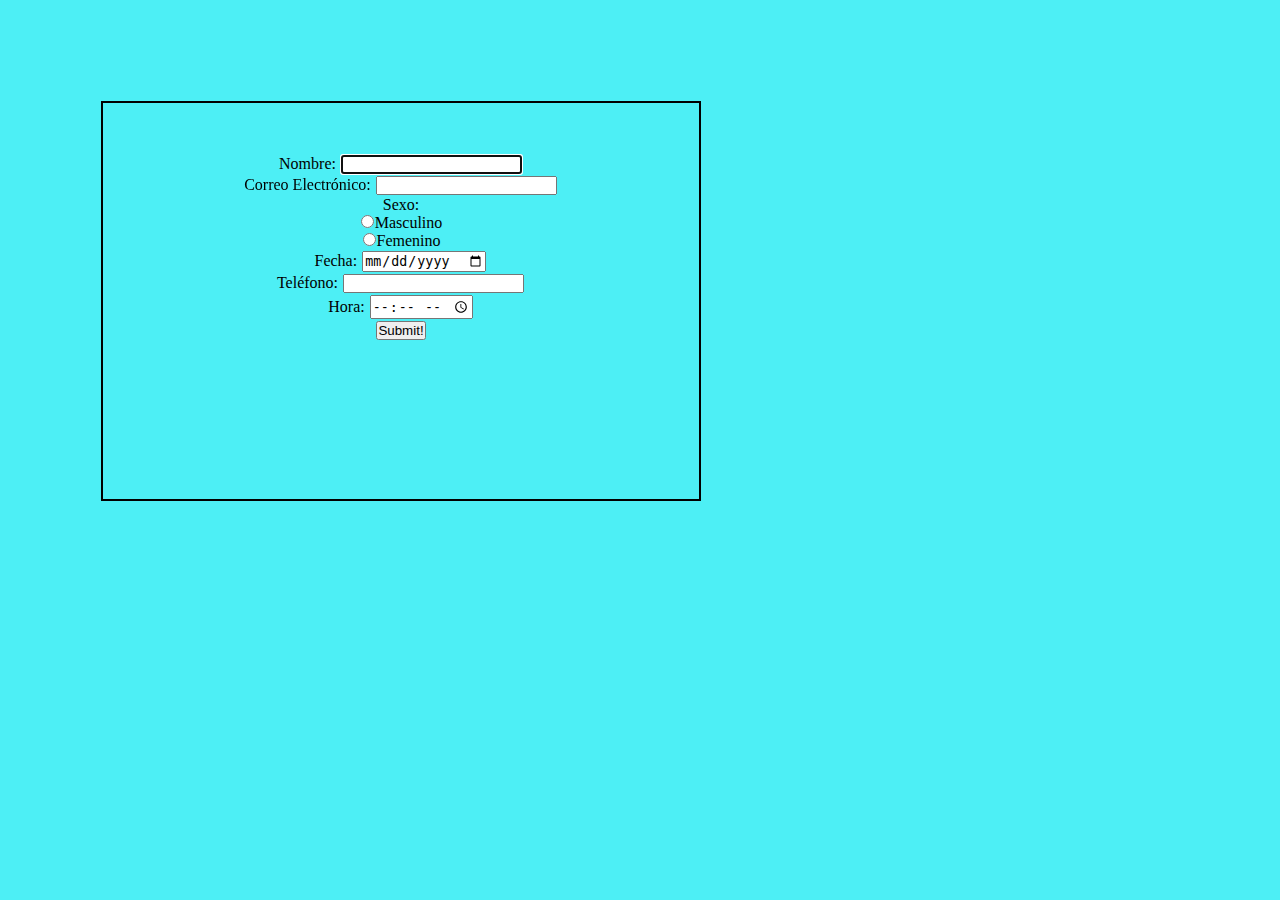
<file: formulario.html>
<!DOCTYPE html>
<html>
<head>
<meta charset="utf-8" />
<link rel="stylesheet" href="css/form.css">
<title>Formulario para agendar cita</title>
</head>
    <body class="cont-formulario">
        <form class="cont-preguntas" action="datos.php" method="post" id="form" oninput="range_control_value.value = range_control.valueAsNumber">

            <p>
                Nombre: <input type="text" name="nombreUsuario" autofocus required />
                <br />

                Correo Electrónico: <input type="correo" name="correo" required />
                <br />

                Sexo: <br>
                    <input type="radio" name="sexo" value="Masculino">Masculino<br>
                    <input type="radio" name="sexo" value="Femenino">Femenino<br>

                Fecha: <input type="date" name="fecha" />
                <br />

                Teléfono: <input type="tel" name="telefono" />
                <br />

                Hora: <input type="time" name="hora" />
                <br />

                <input type="submit" value="Submit!" />
            </p>
        </form>
    </body>
</html>
</file>
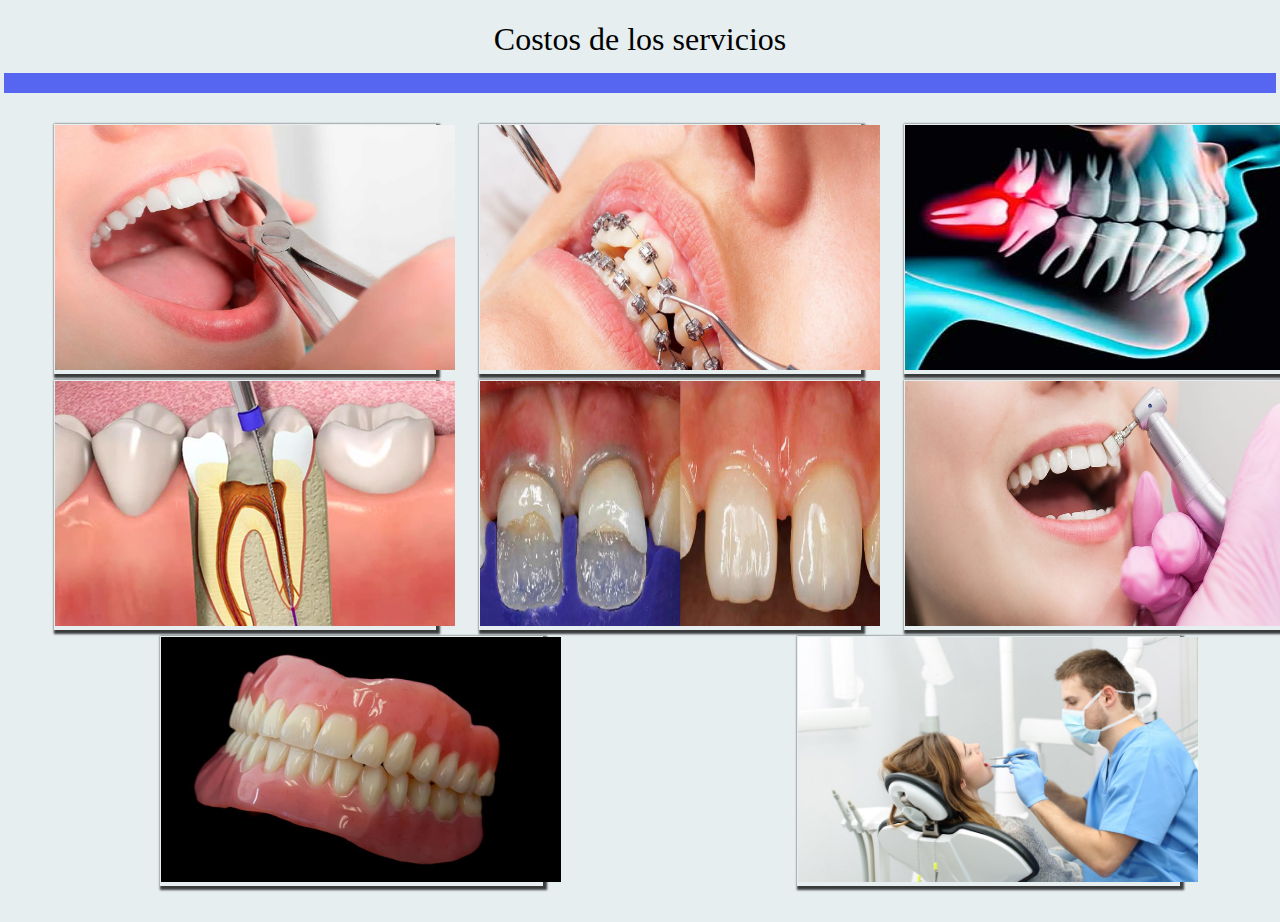
<file: Galeria.html>
<!DOCTYPE html>
<html lang="en">
    <head>
        <meta charset="UFT-8">
        <meta name="viewport" content="width=device-width, initial-scale=1,0">
        <meta http-equiv="X-UA-Compatible" content="ie=edge">
        <title>Galeria de imagenes</title>
        <link rel="stylesheet" href="css/galeria.css">
    </head>
    <body class="fondo-galeria">
        <div class="galeria">
            <h1>Costos de los servicios</h1>
            <div class="linea"></div>
            <div class="contenedor-imagenes">
                <div class="imagen">
                    <img src="imagenes/extraccion.jpg" height="245" width="400">
                    <div class="overlay">
                        <h2>Extraccion</h2>
                        <h3>Adulto o niño<br>$500</h3>
                    </div>
                </div>

                <div class="imagen">
                    <img src="imagenes/Ortodoncia1.jpg" height="245" width="400">
                    <div class="overlay">
                        <h2>Ortodoncia</h2>
                        <h3>Adulto o niño<br>inferior y superior<br>$5000<br>Solo inferior o superior<br>$2500</h3>
                    </div>
                </div>
                <div class="imagen">
                    <img src="imagenes/Terceros-Molares.jpg" height="245" width="400">
                    <div class="overlay">
                        <h2>Cx 3ros</h2>
                        <h3>Adulto<br>$500</h3>
                    </div>
                </div>
                <div class="imagen">
                    <img src="imagenes/endodoncia.jpg" height="245" width="400">
                    <div class="overlay">
                        <h2>Endodoncia</h2>
                        <h3>Adulto<br>$450</h3>
                    </div>
                </div>
                <div class="imagen">
                    <img src="imagenes/resinas.jpg" height="245" width="400">
                    <div class="overlay">
                        <h2>Resinas</h2>
                        <h3>Adulto<br>$450</h3>
                    </div>
                </div>
                <div class="imagen">
                    <img src="imagenes/limpieza.jpg" height="245" width="400">
                    <div class="overlay">
                        <h2>Limpieza</h2>
                        <h3>Adulto o niño<br>$450</h3>
                    </div>
                </div>
                <div class="imagen">
                    <img src="imagenes/protesis.jpg" height="245" width="400">
                    <div class="overlay">
                        <h2>Protesis</h2>
                        <h3>Adulto<br>$3000</h3>
                    </div>
                </div>
                <div class="imagen">
                    <img src="imagenes/diagnostico.jpg" height="245" width="400">
                    <div class="overlay">
                        <h2>Diagnostico y Prevención</h2>
                        <h3>Adulto o niño<br>$200</h3>
                    </div>
                </div>
                
            </div>
        </div>
    </body>
</html>
</file>
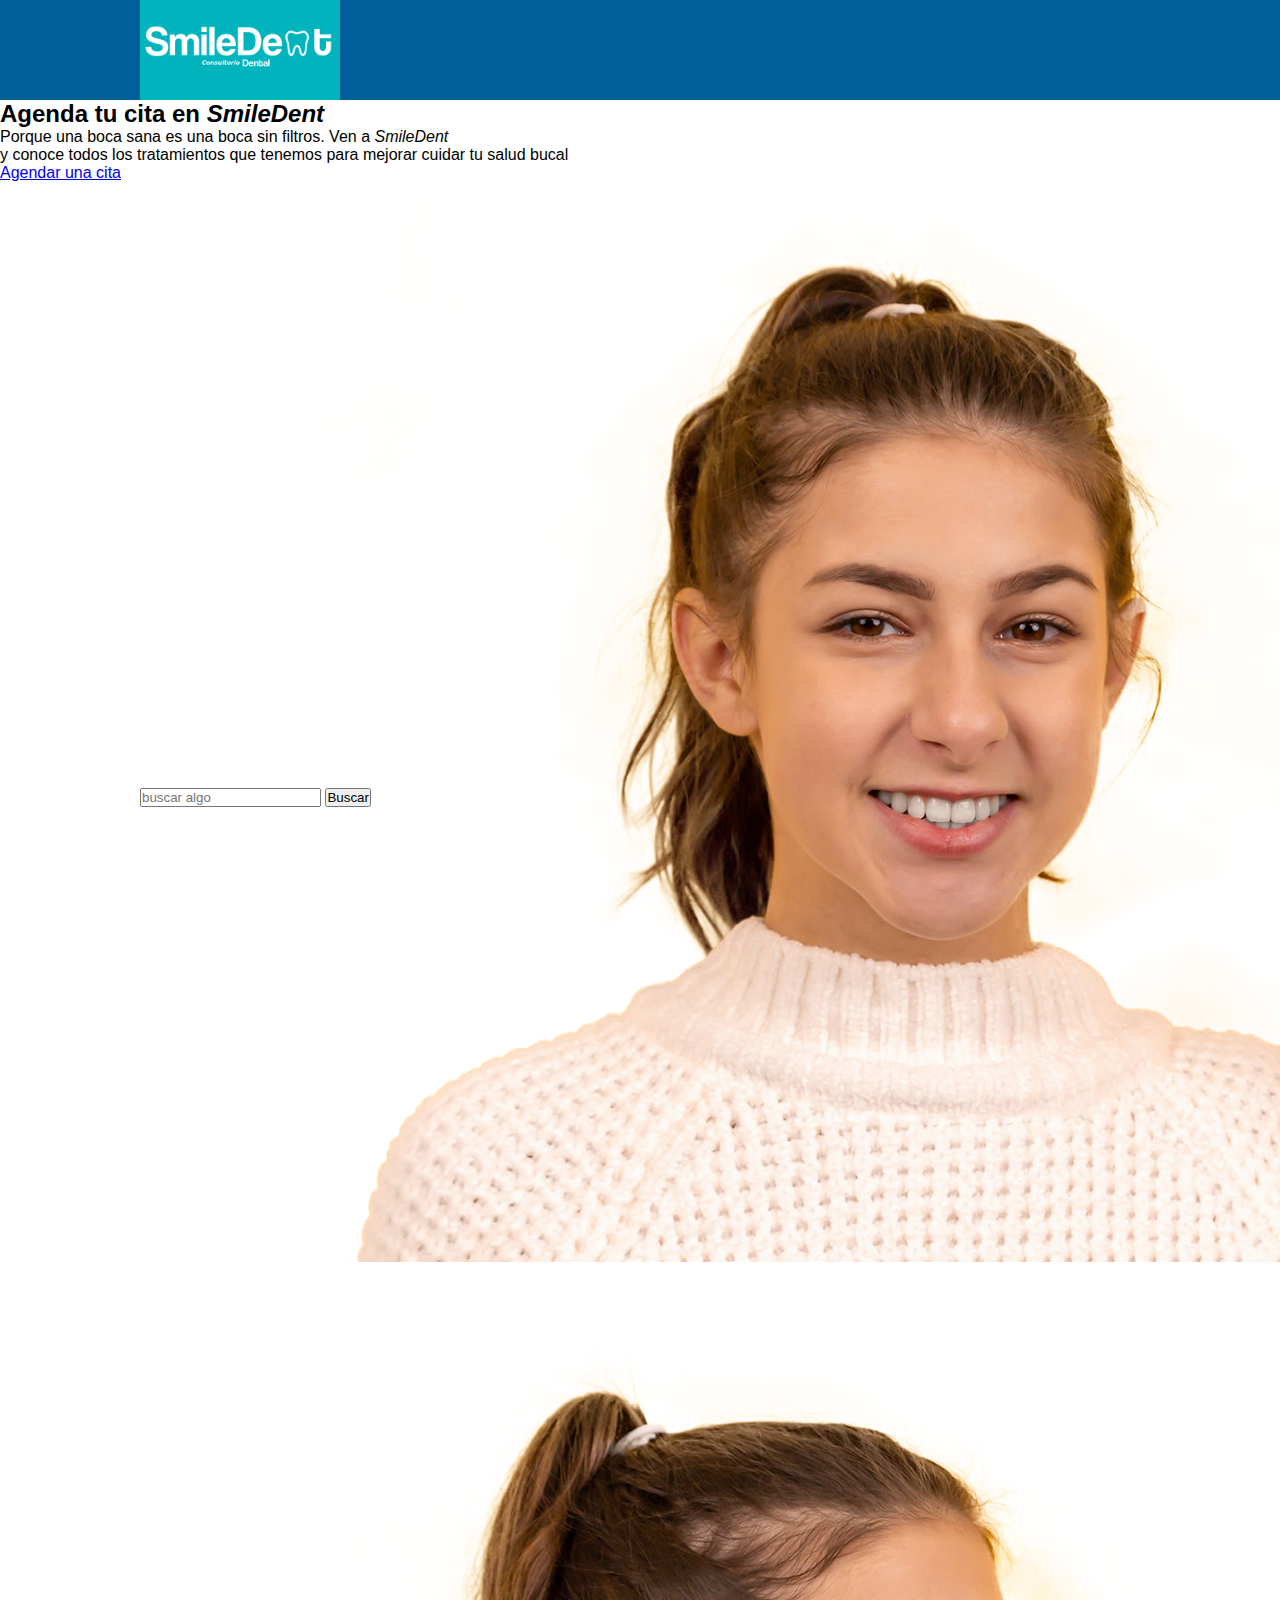
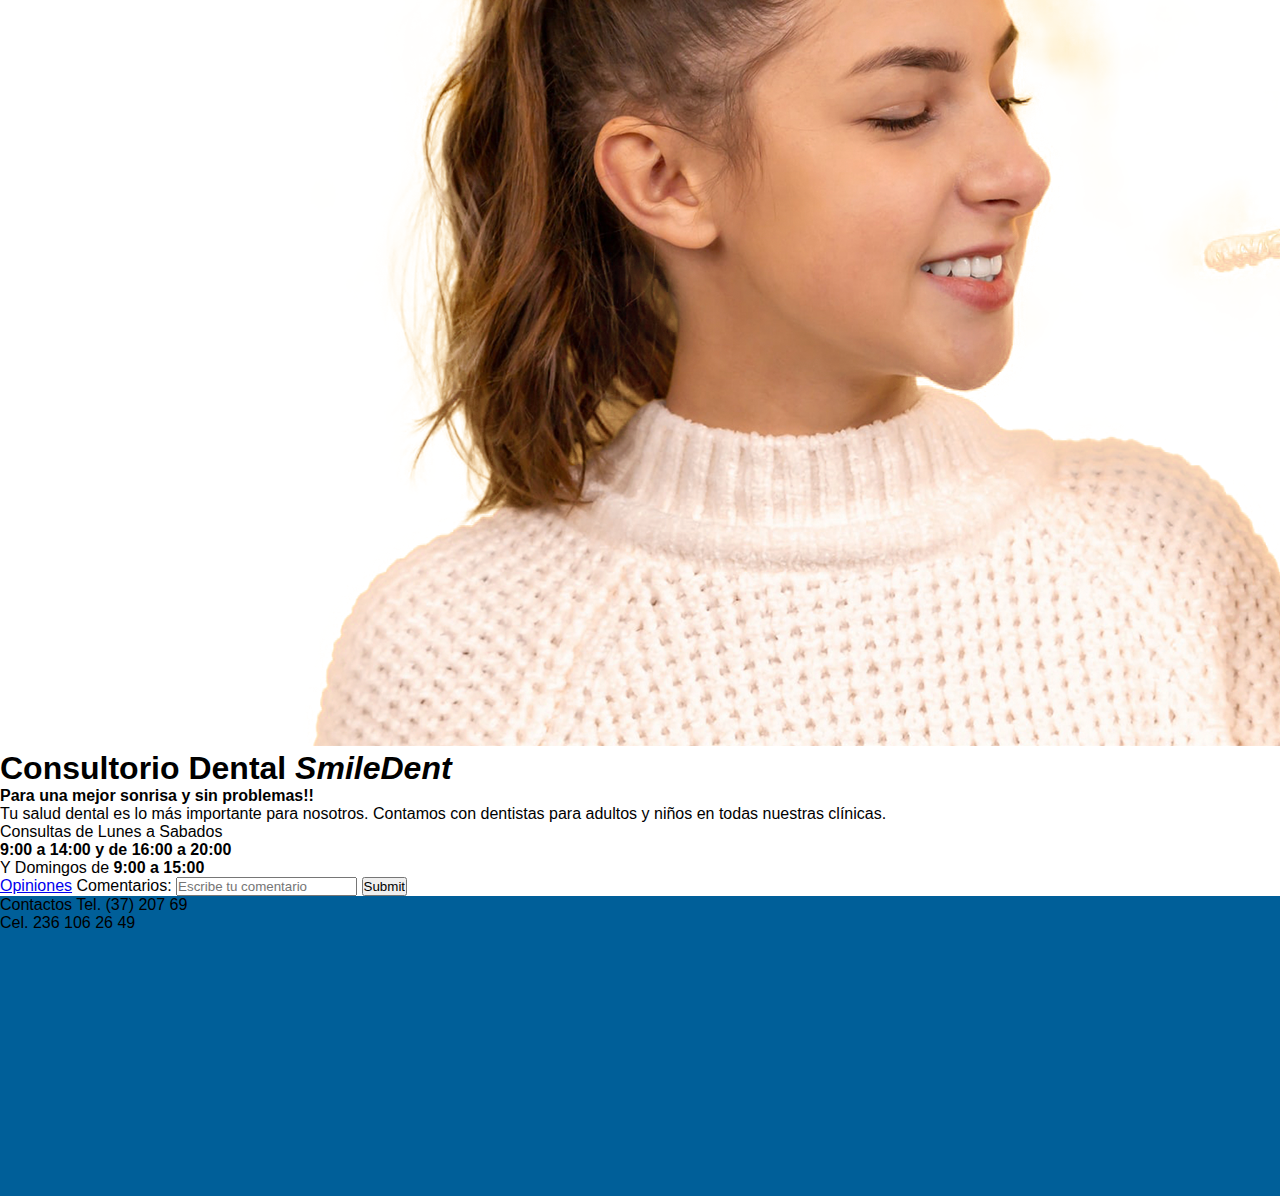
<file: index.html.html>
<!DOCTYPE html>
<html>
    <head>
        <meta charset="UTF-8">
        <title>Consultorio Dental Guadalupe</title>
        <link rel="stylesheet" type="text/css" href="css/estilos.css"/>
    </head>
    <body class="fondo">
        <header>
            <nav class="navegacion">
                <div class="logo">
                    <img src="imagenes/logoOficial.png" alt="Logotipo">
                </div>
                <div class="izq">
                    <ul class="menu">
                        <li><a class="enlace-inicio" target="blank" href="../html/Home.html">Inicio</a></li>
                        <li><a class="enlace-tematicas">Servicios</a>
                            <ul>
                                <li><a href="extraccion.html" target="_blank">Extracciones</a></li>
                                <li><a href="extraccion.html" target="_blank">Ortodoncia</a></li>
                                <li><a href="extraccion.html">Cx 3ros</a></li>
                                <li><a href="extraccion.html">Endodoncias</a></li>
                                <li><a href="extraccion.html">Resinas</a></li>
                                <li><a href="extraccion.html">Limpieza bucal</a></li>
                                <li><a href="extraccion.html">Prótesis</a></li>
                                <li><a href="extraccion.html">Diagnostico y Prevencion</a></li>
                            </ul>
                        </li>
                        <li><a href="">Costos</a>
                            <ul>
                                <li><a href="Galeria.html" target="_blank">Extracciones</a></li>
                                <li><a href="Galeria.html" target="_blank">Ortodoncia</a></li>
                                <li><a href="Galeria.html">Cx 3ros</a></li>
                                <li><a href="Galeria.html">Endodoncias</a></li>
                                <li><a href="Galeria.html">Resinas</a></li>
                                <li><a href="Galeria.html">Limpieza bucal</a></li>
                                <li><a href="Galeria.html">Prótesis</a></li>
                                <li><a href="Galeria.html">Diagnostico y Prevencion</a></li>
                            </ul>
                        </li>
                        <li><a href="">Ofertas</a>
                            <ul>
                                <li><a href="">Familiar</a></li>
                                <li><a href="">Individual</a></li>
                            </ul>
                        </li>
                        <li><a href="">Ubicación</a></li>
                        <li><a href="">Mas sobre nosotros</a>
                            <ul>
                                <li><a href="">Personal</a></li>
                            </ul>
                        </li>
                    </ul>
                </div>
                
                <div class="der">
                    <div class="buscador">
                        <input type="text" placeholder="buscar algo" class="input-bsc"></input>
                        <button class="btn-buscar">Buscar</button>
                    </div>
                </div>
                    
            </nav>
        </header>
        
        <section class="boton-citas-padre">
            <div class="texto-citas">
                <h2>Agenda tu cita en <i>SmileDent</i></h2>
                <p>
                    Porque una boca sana es una boca sin filtros. Ven a <i>SmileDent</i><br>
                    y conoce todos los tratamientos que tenemos para mejorar cuidar tu salud bucal
                </p>
            </div>
            <div class="enlace-citas">
                <a target="_blank" href="formulario.html"> Agendar una cita</a>
            </div>
        </section>
        <section class="contenedor-presentacion">
            <div class="cont-imagenes">
               <div class="img-1">
                    <img class="banner1" src="imagenes/ref1.png">
               </div>
               <div class="img-2">
                    <img class="banner2" src="imagenes/ref2.png">
               </div>
            </div>
            
            <div class="texto-presentacion">
                <h1>Consultorio Dental <i>SmileDent</i></h1>
                <p class="slogan"><b>Para una mejor sonrisa y sin problemas!!</b><br></p>
                <p class="txt-preset">
                    Tu salud dental es lo más importante para nosotros. Contamos con dentistas para adultos y niños en todas nuestras clínicas.
                </p>
                <p class="consultas">
                    Consultas de Lunes a Sabados<br>
                    <b>9:00 a 14:00 y de 16:00 a 20:00</b><br>
                    Y Domingos de <b>9:00 a 15:00</b>
                </p>
                
            </div>
        </section>
        <section class="opinion-coment">
            <div class="enlace-opiniones">
                <a target="_blank" href="#"> Opiniones</a>
                <label for="comentrios">Comentarios:</label>
                <input class="cont-coment" type="text" placeholder="Escribe tu comentario" maxlength="500" name="comentarios" id="Comentarios">
                <input class="enviar-coment" type="submit">
            </div>
            
        </section>
        <footer class="pie-pagina">
            <p class="redes">
                Contactos   Tel. (37) 207 69 <br>
                Cel. 236 106 26 49
                             
            </p>
        </footer>
    </body>
</html>



<!--<ul>
                        <li><a href="">Extracciones</a></li>
                        <li><a href="">Ortodoncia</a></li>
                        <li><a href="">Cx 3ros</a></li>
                        <li><a href="">Endodoncias</a></li>
                        <li><a href="">Resinas</a></li>
                        <li><a href="">Limpieza bucal</a></li>
                        <li><a href="">Prótesis</a></li>
                        <li><a href="">Diagnostico y Prevencion</a></li>
                    </ul>
                    <li><a href="">Costos</a></li>
                    <ul>
                        <li><a href="">Extracciones</a></li>
                        <li><a href="">Ortodoncia</a></li>
                        <li><a href="">Cx 3ros</a></li>
                        <li><a href="">Endodoncias</a></li>
                        <li><a href="">Resinas</a></li>
                        <li><a href="">Limpieza bucal</a></li>
                        <li><a href="">Prótesis</a></li>
                        <li><a href="">Diagnostico y Prevencion</a></li>
                    </ul>
                    <li><a href="">Ofertas</a></li>
                    <ul>
                        <li><a href="">Familiar</a></li>
                        <li><a href="">Individual</a></li>
                    </ul>
                    <li><a href="">Ubicacion</a></li>
                    <li><a href="">Mas sobre nosotros</a></li>
                    <ul>
                        <li><a href="">Personal</a></li>
                    </ul>

                </ul>-->
<!----
<ul>
                                        <li><a href="#" target="_blank">Nivel 1</a></li>
                                        <li><a href="#" target="_blank">Nivel 2</a></li>
                                        <li><a href="#" target="_blank">Nivel 3</a></li>
                                    </ul>
-->
</file>
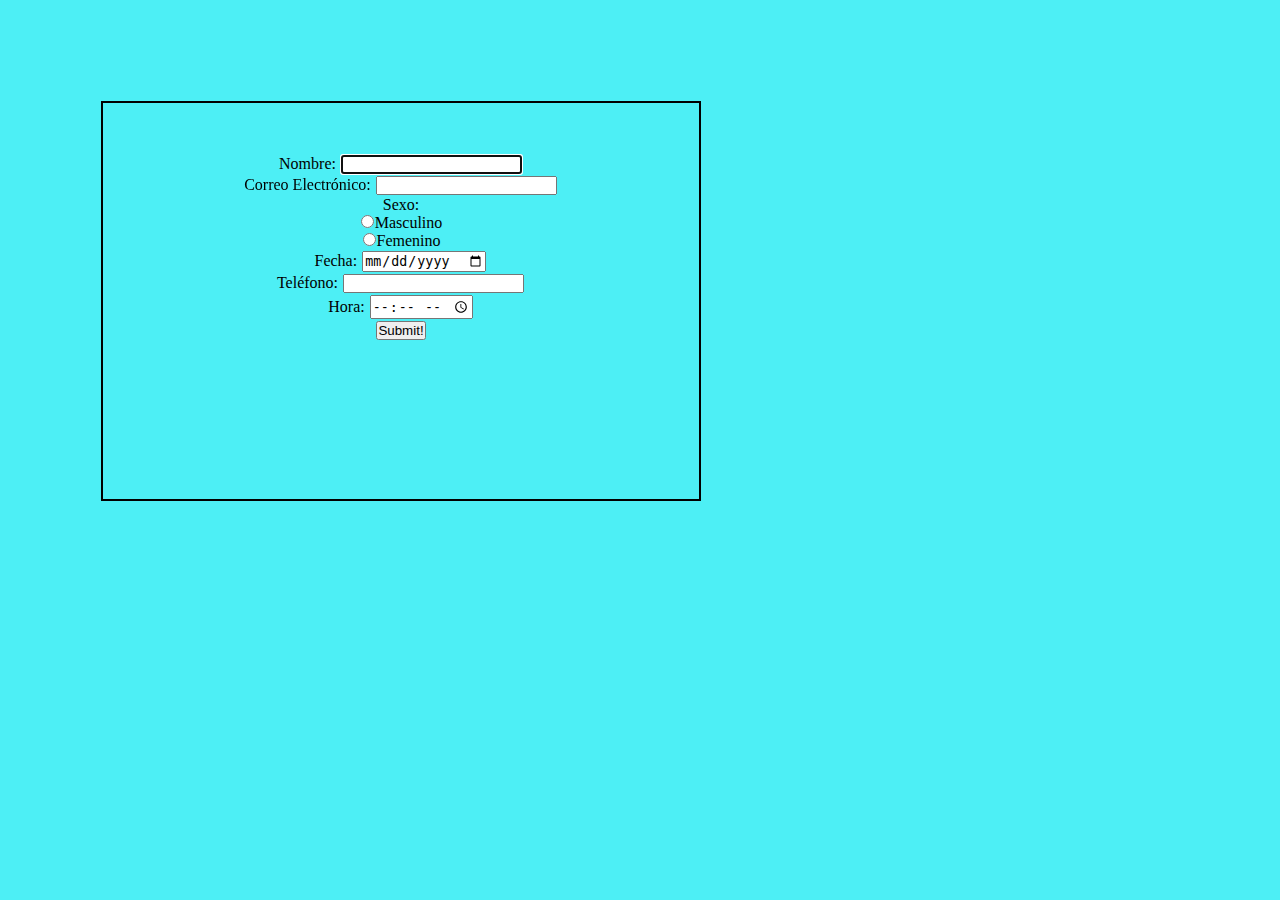
<file: paginas/formulario.html>
<!DOCTYPE html>
<html>
<head>
<meta charset="utf-8" />
<link rel="stylesheet" href="../css/form.css">
<title>Formulario para agendar cita</title>
</head>
    <body class="cont-formulario">
        <form class="cont-preguntas" action="datos.php" method="post" id="form" oninput="range_control_value.value = range_control.valueAsNumber">

            <p>
                Nombre: <input type="text" name="nombreUsuario" autofocus required />
                <br />

                Correo Electrónico: <input type="correo" name="correo" required />
                <br />

                Sexo: <br>
                    <input type="radio" name="sexo" value="Masculino">Masculino<br>
                    <input type="radio" name="sexo" value="Femenino">Femenino<br>

                Fecha: <input type="date" name="fecha" />
                <br />

                Teléfono: <input type="tel" name="telefono" />
                <br />

                Hora: <input type="time" name="hora" />
                <br />

                <input type="submit" value="Submit!" />
            </p>
        </form>
    </body>
</html>
</file>
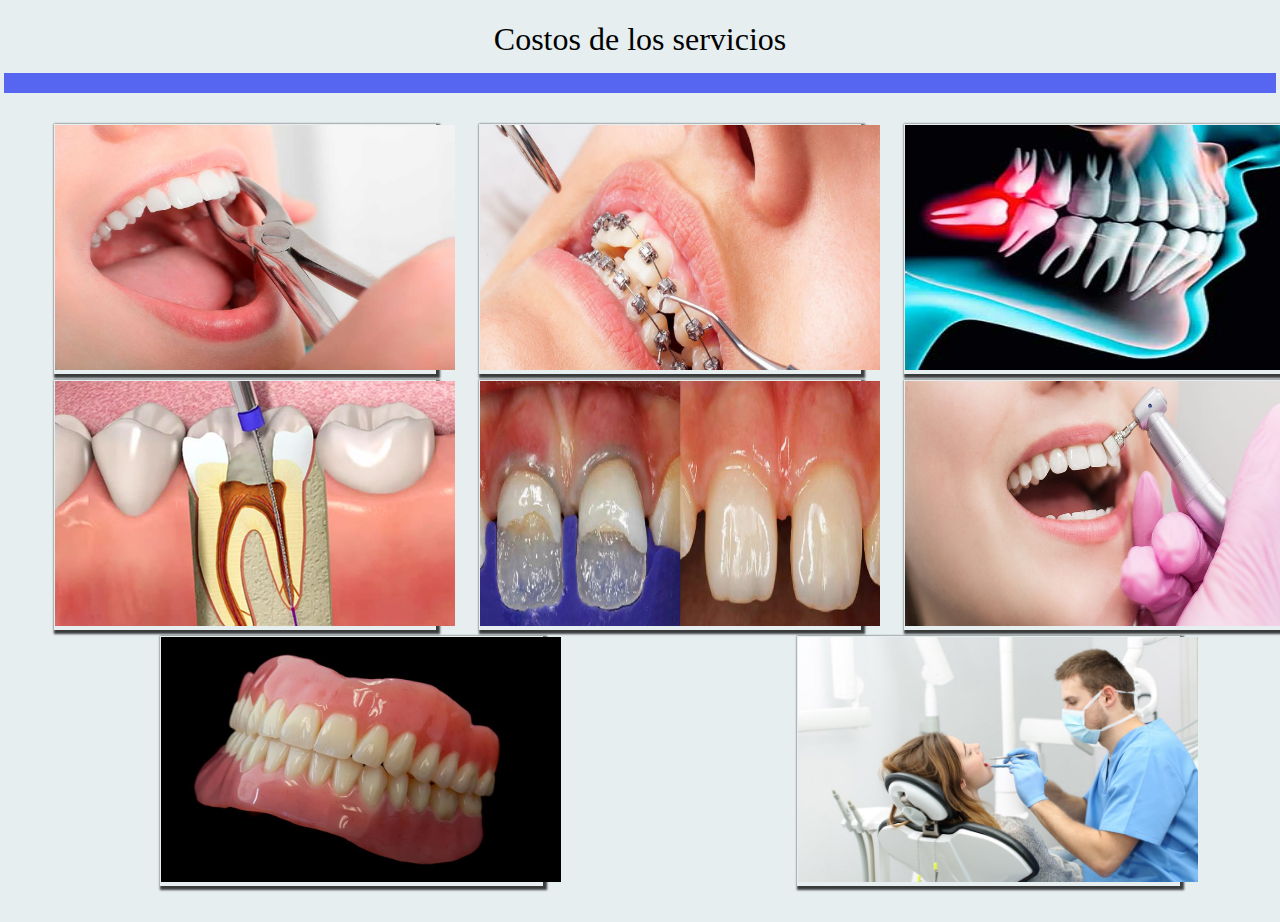
<file: paginas/Galeria.html>
<!DOCTYPE html>
<html lang="en">
    <head>
        <meta charset="UFT-8">
        <meta name="viewport" content="width=device-width, initial-scale=1,0">
        <meta http-equiv="X-UA-Compatible" content="ie=edge">
        <title>Galeria de imagenes</title>
        <link rel="stylesheet" href="../css/galeria.css">
    </head>
    <body class="fondo-galeria">
        <div class="galeria">
            <h1>Costos de los servicios</h1>
            <div class="linea"></div>
            <div class="contenedor-imagenes">
                <div class="imagen">
                    <img src="../imagenes/extraccion.jpg" height="245" width="400">
                    <div class="overlay">
                        <h2>Extraccion</h2>
                        <h3>Adulto o niño<br>$500</h3>
                    </div>
                </div>

                <div class="imagen">
                    <img src="../imagenes/Ortodoncia1.jpg" height="245" width="400">
                    <div class="overlay">
                        <h2>Ortodoncia</h2>
                        <h3>Adulto o niño<br>inferior y superior<br>$5000<br>Solo inferior o superior<br>$2500</h3>
                    </div>
                </div>
                <div class="imagen">
                    <img src="../imagenes/Terceros-Molares.jpg" height="245" width="400">
                    <div class="overlay">
                        <h2>Cx 3ros</h2>
                        <h3>Adulto<br>$500</h3>
                    </div>
                </div>
                <div class="imagen">
                    <img src="../imagenes/endodoncia.jpg" height="245" width="400">
                    <div class="overlay">
                        <h2>Endodoncia</h2>
                        <h3>Adulto<br>$450</h3>
                    </div>
                </div>
                <div class="imagen">
                    <img src="../imagenes/resinas.jpg" height="245" width="400">
                    <div class="overlay">
                        <h2>Resinas</h2>
                        <h3>Adulto<br>$450</h3>
                    </div>
                </div>
                <div class="imagen">
                    <img src="../imagenes/limpieza.jpg" height="245" width="400">
                    <div class="overlay">
                        <h2>Limpieza</h2>
                        <h3>Adulto o niño<br>$450</h3>
                    </div>
                </div>
                <div class="imagen">
                    <img src="../imagenes/protesis.jpg" height="245" width="400">
                    <div class="overlay">
                        <h2>Protesis</h2>
                        <h3>Adulto<br>$3000</h3>
                    </div>
                </div>
                <div class="imagen">
                    <img src="../imagenes/diagnostico.jpg" height="245" width="400">
                    <div class="overlay">
                        <h2>Diagnostico y Prevención</h2>
                        <h3>Adulto o niño<br>$200</h3>
                    </div>
                </div>
                
            </div>
        </div>
    </body>
</html>
</file>
<file: css/form.css>
*{
    margin: 1px;
    padding: 0;
    box-sizing: border-box;
}
.cont-formulario{
    background: rgb(77, 239, 245);
    margin: 100px;
    border: black 2px solid;
    padding: 50px;
    float: none;
    width:600px;
    height: 400px;
    text-align: center;
    
}
</file>
<file: css/galeria.css>
*{
    margin: 1px;
    padding: 0;
    box-sizing: border-box;
}
.fondo-galeria{
    background: rgb(230, 238, 240);
}
.galeria{
    font-family: 'open sans';
}

.galeria h1{
    text-align: center;
    margin: 20px 0 15px 0;
    font-weight: 300;
}

.linea{
    border: 10px solid #5666f1;
}

.contenedor-imagenes{
    display:flex;
    width: 100%;
    margin: 30px;
    justify-content: space-around;
    flex-wrap: wrap;
}

.contenedor-imagenes .imagen{
    width: 30%;
    position:relative;
    height: 250px;
    margin-bottom: 5px;
    box-shadow: 2px 2px 2px 2px rgba(0, 0, 0, .75)
}
.imgen img{
    width: 100px;
    height: 100%;
    object-fit: cover;
}
.overlay{
    position: absolute;
    bottom: 0;
    left: 0;
    background: rgb(115, 235, 235);
    width: 100%;
    height: 0;
    overflow: hidden;
    transition: .5s ease;
}
.overlay h2{
    color: #fff;
    font-weight: 300px;
    font-size: 30px;
    position: absolute;
    top:40%;
    left: 50%;
    text-align: center;
    transform: translate(-50%, -50%);
}
.overlay h3{
    color:black;
    font-weight: 300px;
    font-size: 20px;
    position:absolute;
    top:70%;
    left: 50%;
    text-align: center;
    transform: translate(-50%, -50%);

}
.imagen:hover .overlay{
    height: 100%;
    cursor: pointer;
}
</file>
<file: css/estilos.css>
*{
    margin: 0px;
    padding: 0px;
    font-family: sans-serif;
    
}

:root{
    --color-primario: #005F99;
    --color-secundario: #00EAD3;
    --color-terciario: #E5E5E5;
}

header {
    background-color: var(--color-primario);
    max-height: 100px;
}
.navegacion {
    width: 1000px;
    max-width: 1000px;
    margin-left: auto;
    margin-right: auto;
    display: flex;
    flex-direction: row;
    flex-wrap: wrap;
}

.logo img {
    height: 100px;
    width: auto;
}
.enlaces {
    height: 100px;
    max-height: 100px;
    display: flex;
    flex-direction: wrap;
    justify-content: center;
    align-items: center;
}

ul, li{
    list-style: none;
    display: inline-block;
}
ul li {
    margin: 30px;
}

ul li a {
    text-decoration: none;
    color: #fff;
}

/* CONTENEDOR DE SECCIONES */
.container-global {
    width: auto;
    max-width: 1000px;
    margin-left: auto;
    margin-right: auto;
}

/* SECCION DE BIENVENIDA */

/* SECCIÓN 1 */
.seccion-bienvenido {
    display: flex;
    flex-direction: row;
    justify-content: center;
    flex-wrap: wrap;
    height: 400px;
    width: 1000px;
    max-width: 1000px;
    max-height: 400px;

}
.texto-bienvenida {
    background-color: var(--color-primario);
    color: #fff;
    width: 50%;
    height: 400px;
    max-height: 400px;
    display: flex;
    flex-direction: column;
    justify-content: center;
    align-items: center;
    text-align: center;
}
.texto-bienvenida h2 {
    text-transform: uppercase;
    font-size: 48px;
    padding: 20px;
}
.texto-bienvenida p {
    font-size: 25px;
}
.img-bienvenida {
    width: 500px;
    max-width: 500px;
    height: 400px;
    max-height: 400px;
}

/* SECCION SERVICIOS */

.seccion.servicios {
    height: auto;
}
.titulo-seccion-servicios {
    width: auto;
    text-align: center;
    height: 34px;
    margin:20px;
    color: var(--color-primario)
}
.contenedor-servicios {
    display: flex;
    flex-direction: row;
    flex-wrap: wrap;
    justify-content: center;
    align-items: center;
}
.contenedor-servicios div {
    width: 405px;
    height: 70px;
    background-color: var(--color-primario);
    margin: 10px;
    display: flex;
    flex-direction: row;
    justify-content: left;
    align-items: center;
    color: #fff;
}
.contenedor-servicios div i {
    margin-left: 10px;
    margin-right: 10px;
    font-size: 20px;
}

/*SECCION BANNER */

.seccion-banner {
    max-width: 1000px;
    min-height: 310px;
    background: url("imagenes/banner_agendar_cita.png");
    display: flex;
    flex-direction: column;
    justify-content: center;
    align-items: center;
    color: #fff;
}
.seccion-banner h2 {
    margin-bottom: 10px;
    font-size: 40px;
    text-align: center;
}
.seccion-banner a {
    padding: 10px;
    color: #fff;
    text-decoration: none;
    background: var(--color-secundario);
    display: flex;
    justify-content: center;
    align-items: center;
    border-radius: 30px;
}
/*efecto hover*/
.seccion-banner a:hover {
    background: var(--color-primario);
}

.seccion-banner a i {
    margin-right: 10px;
}

/*SECCION GALERIA */
.seccion-galeria {
    max-width: 1000px;
    height: 250px;
    display: flex;
    flex-direction: row;
    justify-content: center;
    align-items: center;
}
.seccion-galeria img {
    height: 150px;
    width: 235px;
}

/*SECCION AGENDA */

.seccion-Agenda {
    height: 500px;
    max-width: 1000px;
    display: flex;
    flex-direction: row;
    justify-content: center;
    align-items: center;
}
.calendar {
    width: 50%;
    background: var(--color-primario);
    padding: 10px;
    text-align: center;
    color: #fff;
}
.calendar h2 {
    font-size: 20px;
    margin: 10px;
}
.calendar input {
    width: auto;
}

.formulario-contacto {
    color: #fff;
    padding: 10px;
    width: 50%;
    height: 400px;    
    background: rgb(41, 34, 34);
}
.formulario-contacto h2 {
    text-align: center;
}
.seccion-tarjeta {
    background: var(--color-terciario);
    height: 200px;
    max-width: 1000px;
    display: flex;
    flex-direction: wrap;
    justify-content: center;
    align-items: center;
    margin-bottom: 20px;
}
.tarjeta-visitanos, .tarjeta-mail {
    width: 300px;
    height: 160px;
    background-color: #fff;
    display: flex;
    flex-direction: column;
    justify-content: center;
    align-items: center;
    padding: 10px;
    text-align: center;
    box-shadow: 0px 0px 5px 0px #000;
}

.tarjeta-visitanos {
    margin-right: 10px;
}
.tarjeta-mail {
    margin-left: 10px;
}
.tarjeta-mail i, .tarjeta-visitanos i {
    color: var(--color-primario);
    margin: 5px;
}
.tarjeta-mail a {
    text-decoration: none;
    color:#000;
}

/* PIE DE PAGINA */
footer {
    height: 300px;
    background-color: var(--color-primario);
    width: 100%;
    max-width: 100%;
}
.contenedor-footer {
    max-width: 1000px;
    margin-right: auto;
    margin-left: auto;
    text-align: center;
    color: #fff;
    display: flex;
    flex-direction: column;
    flex-wrap:wrap;
    justify-content: center;
}
.seccion-enlaces {
    border-bottom: 4px solid #fff;
}
.seccion-enlaces a { 
    padding: 8px;
    border-radius: 30px; 
}
.seccion-enlaces a:hover {
    box-shadow: 0px 0px 5px 0px #000;
}
.seccion-metodos-pago {
    margin: 10px;
}
.seccion-metodos-pago img {
    height: 60px;
    width: auto;
    margin: 8px;
}

.seccion-datos-extra {
    margin: 10px;
}
.seccion-datos-extra p {
    margin: 5px;
}
.seccion-datos-extra a{
    color: #fff;
}
</file>
